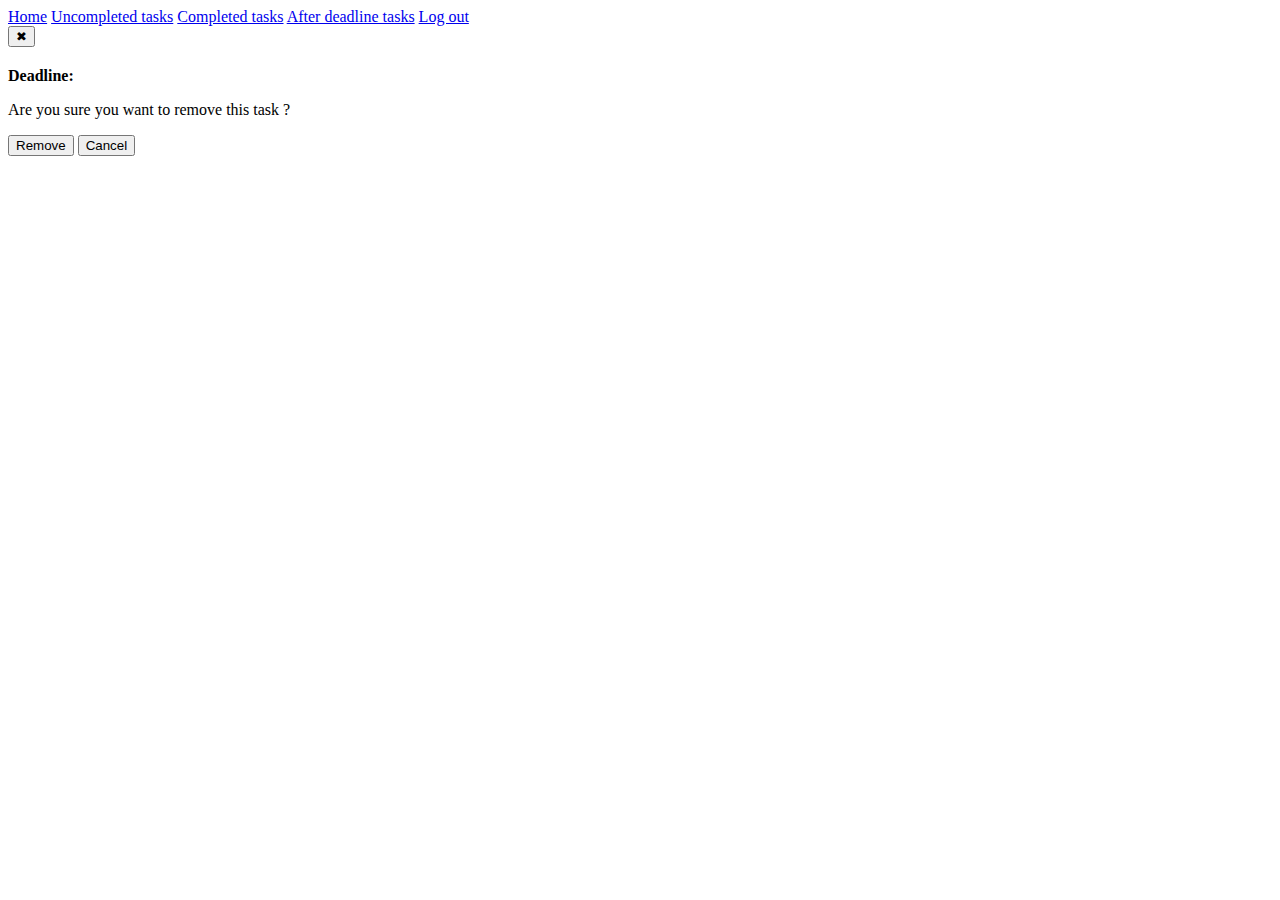
<file: src/main/resources/templates/afterdeadlinetasks.html>
<!DOCTYPE html>
<html lang="en" xmlns:th="http://www.thymeleaf.org">

<head>
  <meta charset="UTF-8">
  <meta name="viewport" content="width=device-width, initial-scale=1.0">
  <title>Do it ! After deadline tasks</title>
  <link rel="stylesheet" th:href="@{/css/afterdeadlinetasks.css}">
</head>

<body>

<div class="sidebar" id="sidebar">
  <a href="/home">Home</a>
  <a href="/uncomptasks">Uncompleted tasks</a>
  <a href="/comptasks">Completed tasks</a>
  <a href="/afterdeadline">After deadline tasks</a>
  <a href="/logout">Log out</a>
</div>


<!-- Task List -->
<div th:each="task: ${tasks}" id="taskList">
  <div class="task-container" th:id="${task.taskId}" th:data-afterDeadline="${task.isAfterDeadline}">

    <button class="remove-btn" th:data-id="${task.taskId}" onclick="openConfirmRemoveDialog(this)">✖</button>

    <div class="task-header">
      <h2 class="task-title"><span th:text="${task.title}"></span></h2>
    </div>

    <div class="task-dates">
      <p id="deadlineId"><strong>Deadline: </strong><span th:text="${task.deadline}"></span></p>
    </div>

    <p id="descriptionId"><span th:text="${task.description}"></span></p>
  </div>
</div>


<!-- Confirm Remove Dialog -->
<div id="confirmRemoveDialog" class="confirmDialog" data-taskId="">
  <div class="confirmDialog-content">
    <p>Are you sure you want to remove this task ?</p>
    <button id="confirmRemoveBtn" onclick="removeTask()">Remove</button>
    <button id="cancelRemoveBtn" onclick="closeConfirmRemoveDialog()">Cancel</button>
  </div>
</div>


<script th:src="@{/js/afterdeadlinetasks.js}"></script>
</body>

</html>
</file>
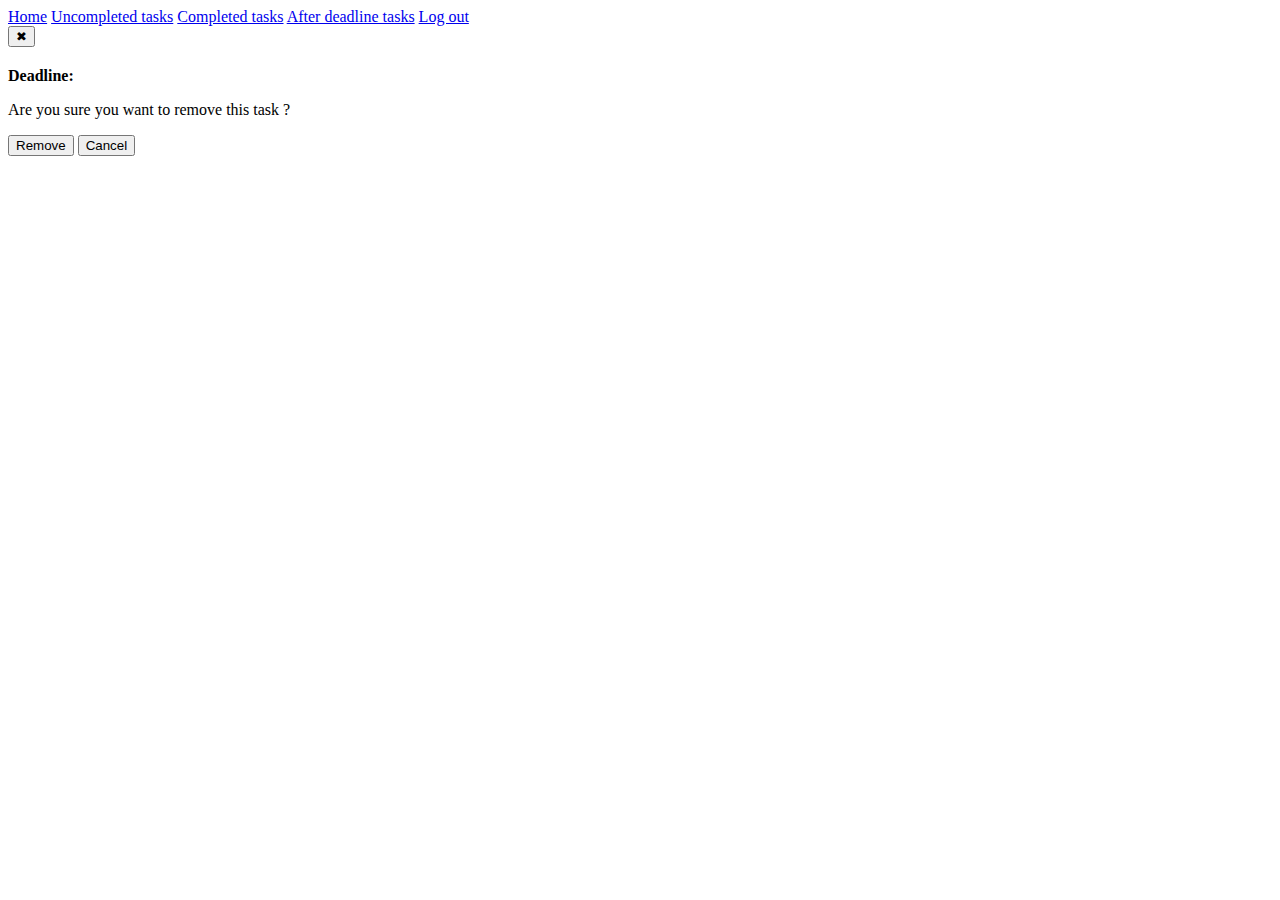
<file: src/main/resources/templates/comptasks.html>
<!DOCTYPE html>
<html lang="en" xmlns:th="http://www.thymeleaf.org">

<head>
  <meta charset="UTF-8">
  <meta name="viewport" content="width=device-width, initial-scale=1.0">
  <title>Do it ! Completed Tasks</title>
  <link rel="stylesheet" th:href="@{/css/comptasks.css}">
</head>

<body>

<div class="sidebar" id="sidebar">
  <a href="/home">Home</a>
  <a href="/uncomptasks">Uncompleted tasks</a>
  <a href="/comptasks">Completed tasks</a>
  <a href="/afterdeadline">After deadline tasks</a>
  <a href="/logout">Log out</a>
</div>


<!-- Task List -->
<div th:each="task: ${tasks}" id="taskList">
  <div class="task-container" th:id="${task.taskId}" th:data-afterDeadline="${task.isAfterDeadline}">

    <button class="remove-btn" th:data-id="${task.taskId}" onclick="openConfirmRemoveDialog(this)">✖</button>

    <div class="task-header">
      <h2 class="task-title"><span th:text="${task.title}"></span></h2>
    </div>

    <div class="task-dates">
      <p id="deadlineId"><strong>Deadline: </strong><span th:text="${task.deadline}"></span></p>
    </div>

    <p id="descriptionId"><span th:text="${task.description}"></span></p>
  </div>
</div>


<!-- Confirm Remove Dialog -->
<div id="confirmRemoveDialog" class="confirmDialog" data-taskId="">
  <div class="confirmDialog-content">
    <p>Are you sure you want to remove this task ?</p>
    <button id="confirmRemoveBtn" onclick="removeTask()">Remove</button>
    <button id="cancelRemoveBtn" onclick="closeConfirmRemoveDialog()">Cancel</button>
  </div>
</div>


<script th:src="@{/js/comptasks.js}"></script>
</body>

</html>
</file>
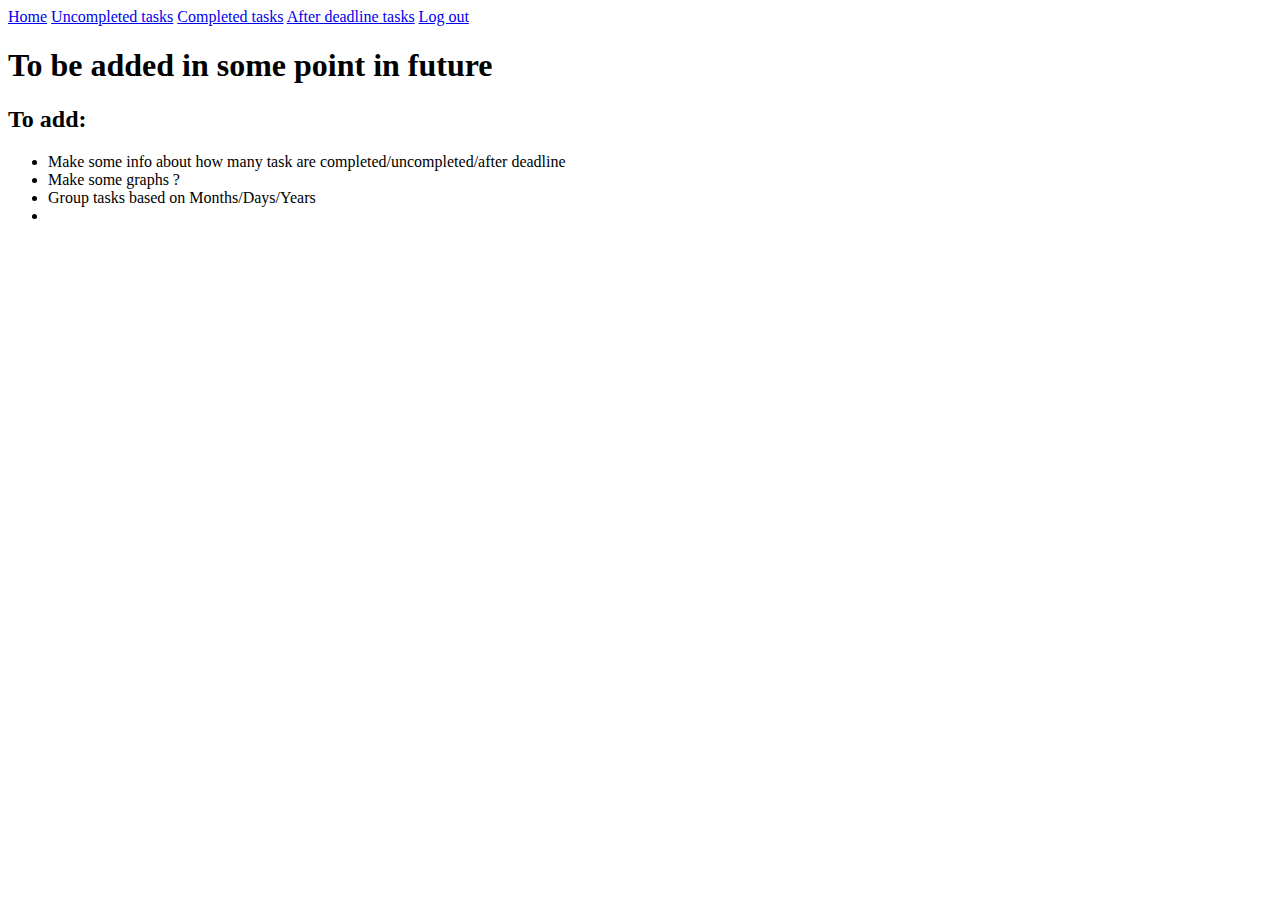
<file: src/main/resources/templates/home.html>
<!DOCTYPE html>
<html lang="en" xmlns:th="http://www.thymeleaf.org">
<head>
    <meta charset="UTF-8">
    <title>Do it !</title>
    <link rel="stylesheet" th:href="@{/css/home.css}">
<body>

<div class="sidebar" id="sidebar">
    <a href="/home">Home</a>
    <a href="/uncomptasks">Uncompleted tasks</a>
    <a href="/comptasks">Completed tasks</a>
    <a href="/afterdeadline">After deadline tasks</a>
    <a href="/logout">Log out</a>
</div>

<h1>To be added in some point in future</h1>
<h2>To add:</h2>
<ul>
    <li>Make some info about how many task are completed/uncompleted/after deadline</li>
    <li>Make some graphs ?</li>
    <li>Group tasks based on Months/Days/Years</li>
    <li></li>
</ul>

</body>
</html>
</file>
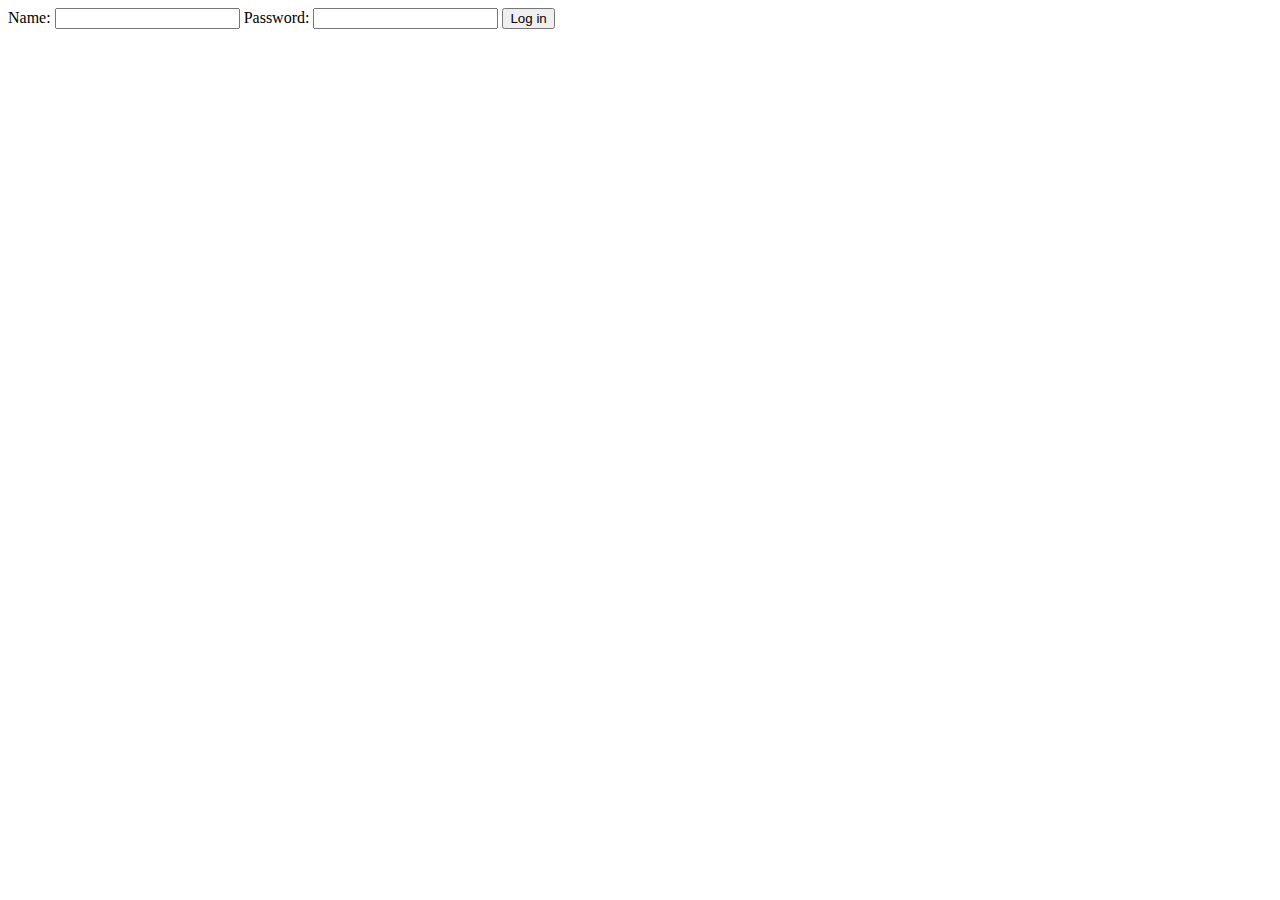
<file: src/main/resources/templates/login.html>
<!DOCTYPE html>
<html lang="en" xmlns:th="http://www.thymeleaf.org">
<head>
    <meta charset="UTF-8">
    <meta name="viewport" content="width=device-width, initial-scale=1.0">
    <title>Log in</title>
    <link rel="stylesheet" th:href="@{/css/login.css}">
</head>
<body>
<div class="form-container">
    <form id="form" autocomplete="off">
        <label for="name">Name:</label>
        <input type="text" id="name" name="username" required>

        <label for="password">Password:</label>
        <input type="password" id="password" name="password" required>

        <button type="button" onclick="sendUserData()">Log in</button>

    </form>
</div>

<script th:src="@{/js/login.js}"></script>
</body>
</html>
</file>
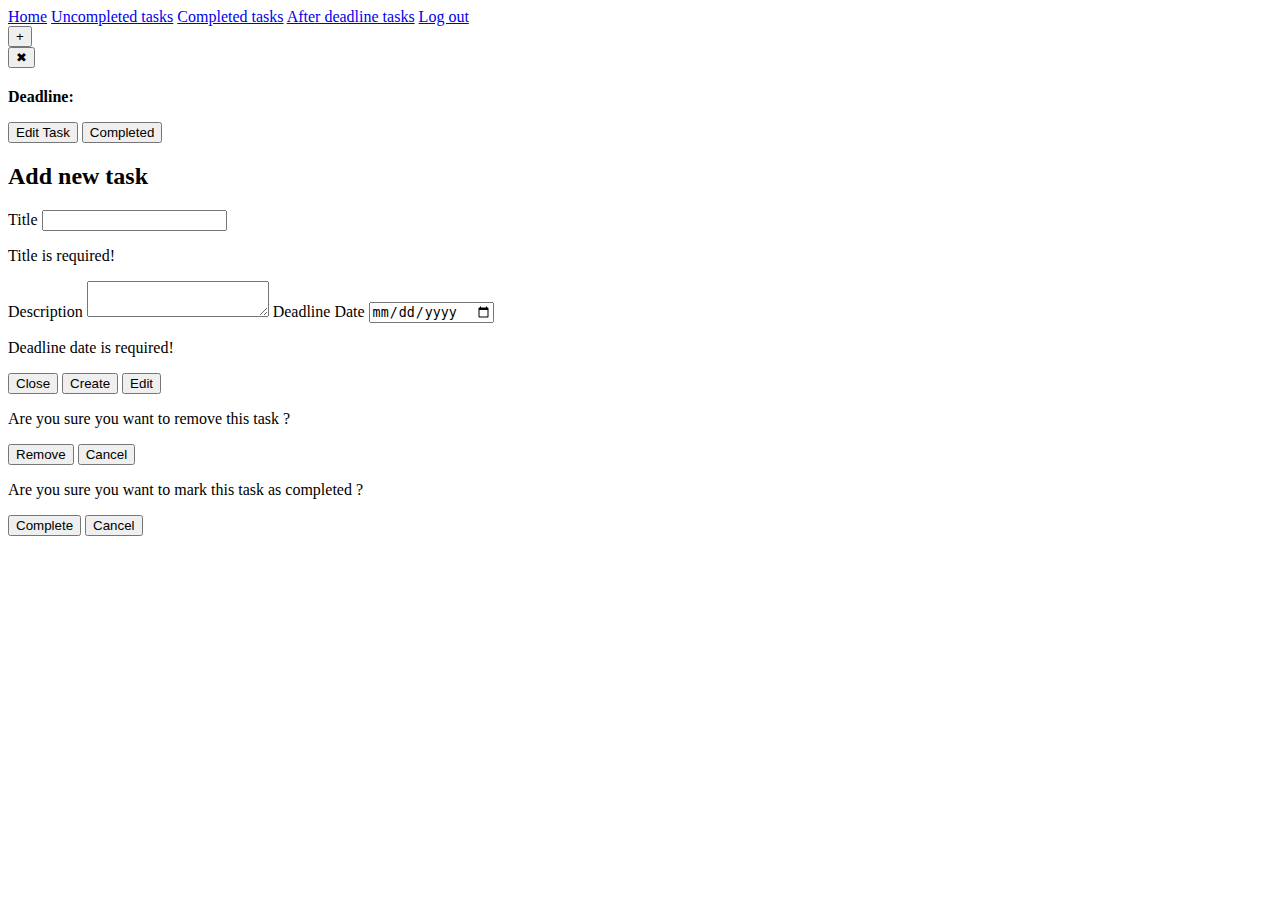
<file: src/main/resources/templates/uncomptasks.html>
<!DOCTYPE html>
<html lang="en" xmlns:th="http://www.thymeleaf.org">

<head>
    <meta charset="UTF-8">
    <meta name="viewport" content="width=device-width, initial-scale=1.0">
    <title>Do it ! Uncompleted tasks</title>
    <link rel="stylesheet" th:href="@{/css/uncomptasks.css}">
</head>

<body>

<div class="sidebar" id="sidebar">
    <a href="/home">Home</a>
    <a href="/uncomptasks">Uncompleted tasks</a>
    <a href="/comptasks">Completed tasks</a>
    <a href="/afterdeadline">After deadline tasks</a>
    <a href="/logout">Log out</a>
</div>


<!-- Add Task Button -->
<button class="add-task-btn" title="Add new task" onclick="showAddDialog()">+</button>

<!-- Task List -->
<div th:each="task: ${tasks}" id="taskList">
    <div class="task-container" th:id="${task.taskId}" th:data-afterDeadline="${task.isAfterDeadline}">

        <button class="remove-btn" th:data-id="${task.taskId}" onclick="openConfirmRemoveDialog(this)">✖</button>
        <div class="task-header">
            <h2 class="task-title"><span th:text="${task.title}"></span></h2>
        </div>

        <div class="task-dates">
            <p id="deadlineId"><strong>Deadline: </strong><span th:text="${task.deadline}"></span></p>
        </div>

        <p id="descriptionId"><span th:text="${task.description}"></span></p>

        <div class="task-buttons">
            <button class="edit-btn" th:data-id="${task.taskId}" onclick="showEditDialog(this)">Edit Task</button>
            <button id="btn" class="complete-btn" th:data-id="${task.taskId}" onclick="openConfirmCompleteDialog(this)">Completed</button>
        </div>
    </div>
</div>

<!-- Create Task Dialog -->
<div id="addTaskDialog" class="addDialog" data-id="-1">
    <form id="addTaskForm" class="addDialog-content">
        <h2>Add new task</h2>

        <!-- Title -->
        <label>Title</label>
        <input name="title" type="text">
        <p id="titleError" class="error-message">Title is required!</p>

        <!-- Description -->
        <label>Description</label>
        <textarea name="description" class="fixed-textarea"></textarea>

        <!-- Deadline -->
        <label>Deadline Date</label>
        <input name="deadlineDate" id="deadlineInput" type="date">
        <p id="deadlineError" class="error-message">Deadline date is required!</p>

        <!-- Form Buttons -->
        <div id="dialog-btns">
            <button type="button" onclick="closeAddDialog()">Close</button>
            <button id="dialogSubmitBtn" type="button" onclick="submitForm()">Create</button>
            <button id="dialogEditBtn"  type="button" onclick="editTask()">Edit</button>
        </div>
    </form>
</div>


<!-- Confirm Remove Dialog -->
<div id="confirmRemoveDialog" class="confirmDialog" data-taskId="">
    <div class="confirmDialog-content">
        <p>Are you sure you want to remove this task ?</p>
        <button id="confirmRemoveBtn" onclick="removeTask()">Remove</button>
        <button id="cancelRemoveBtn" onclick="closeConfirmRemoveDialog()">Cancel</button>
    </div>
</div>

<!-- Confirm Completed Dialog -->
<div id="confirmCompleteDialog" class="confirmDialog" data-taskId="">
    <div class="confirmDialog-content">
        <p>Are you sure you want to mark this task as completed ?</p>
        <button id="confirmCompleteBtn" onclick="completeTask()">Complete</button>
        <button id="cancelCompleteBtn" onclick="closeConfirmCompleteDialog()">Cancel</button>
    </div>
</div>

<script th:src="@{/js/uncomptasks.js}"></script>
</body>

</html>
</file>
